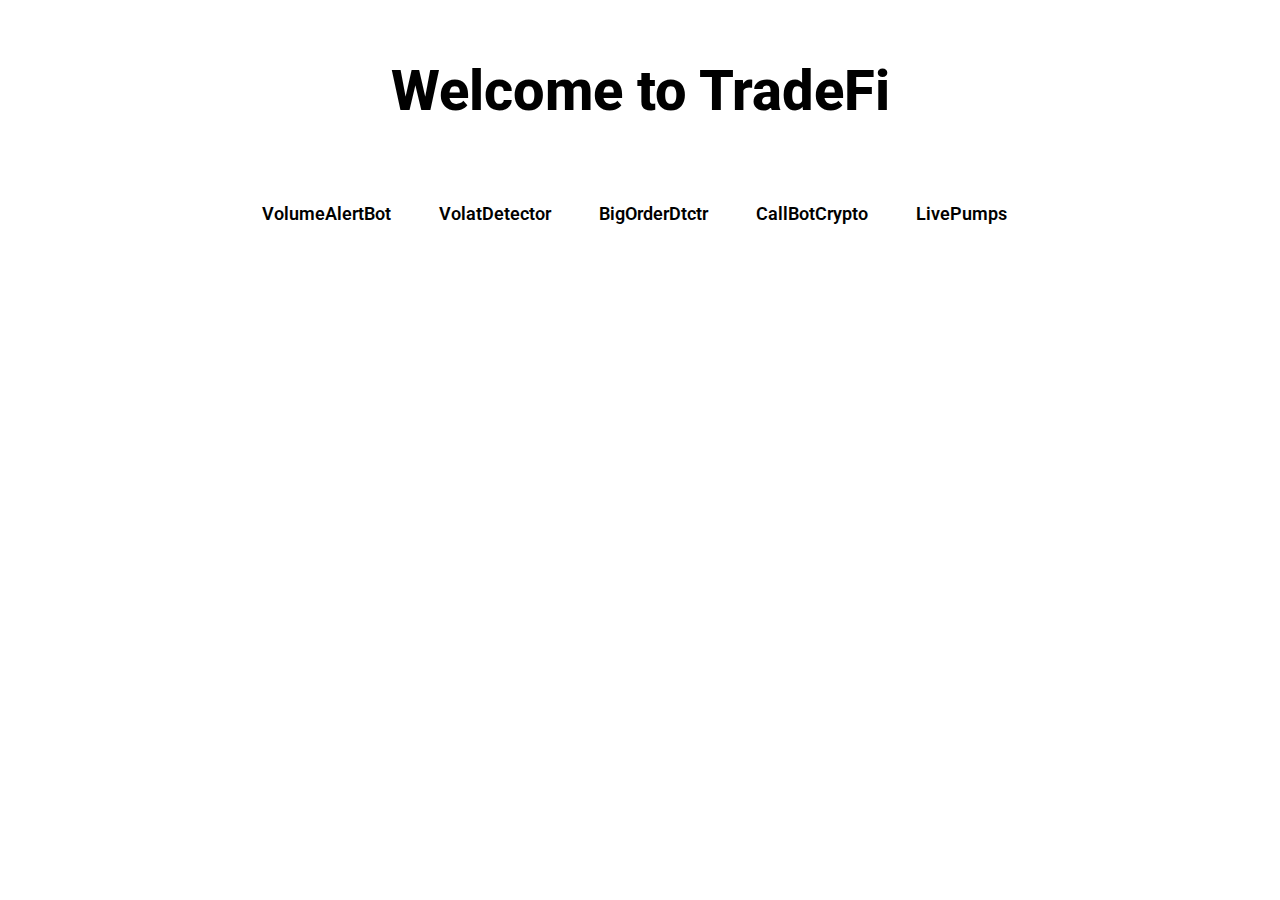
<file: index.html>
<!DOCTYPE html>
<html lang="en" dir="ltr">
  <head>
    <meta charset="utf-8" />
    <title></title>
    <link rel="stylesheet" href="style.css" />
    <meta name="viewport" content="width=device-width, initial-scale=1.0" />
    <script src="https://ajax.googleapis.com/ajax/libs/jquery/3.6.1/jquery.min.js"></script>
    <script>
      const baseApi = "https://birthdayhm65.pythonanywhere.com/";

      const endpoints = {
        VolumeAlertBot: "get_VolumeAlertBot_tweets",
        VolatDetector: "get_VolatDetector_tweets",
        BigOrderDtctr: "get_BigOrderDtctr_tweets",
        CallBotCrypto: "get_CallBotCrypto_tweets",
        LivePumps: "get_LivePumps_tweets",
      };

      // function to calculate the time that has elapsed since a date, will return this format "1 day, 2 hours, 3 minutes, 4 seconds"
      function getElapsedTimeFromDate(datetime) {
        let now = new Date();
        let date = new Date(datetime);
        let diff = now - date;
        let days = Math.floor(diff / (1000 * 60 * 60 * 24));
        let hours = Math.floor((diff / (1000 * 60 * 60)) % 24);
        let minutes = Math.floor((diff / 1000 / 60) % 60);
        let seconds = Math.floor((diff / 1000) % 60);

        return {
          days: days,
          hours: hours,
          minutes: minutes,
          seconds: seconds,
        };
      }

      function callApi(endpoint, name) {
        $.ajax({
          url: baseApi + endpoint,
          type: "GET",
          success: function (data) {
            console.log(data);

            let tweets = data.output;
            let tweetPanel = document.getElementById(name);

            // loop through tweets and add them to the page
            for (let i = 0; i < tweets.length; i++) {
              let tweet = tweets[i];
              let tweetDiv = document.createElement("div");
              tweetDiv.className = "tweetPanel";

              //let tweetUrl = document.createElement("a");
              //tweetUrl.href = tweet.URL;
              //tweetUrl.innerHTML = "<p><strong>URL</strong></p>";

              let elapsedTime = getElapsedTimeFromDate(tweet.datetime);
              let daysAgo = elapsedTime.days;
              let hoursAgo = elapsedTime.hours;
              let minutesAgo = elapsedTime.minutes;

              let sectionTitle = document.createElement("h2");
              let numberOfDays = "";

              if (daysAgo < 0) {
                daysAgo *= -1;
              }
              if (hoursAgo < 0) {
                hoursAgo *= -1;
              }
              if (minutesAgo < 0) {
                minutesAgo *= -1;
              }

              if (daysAgo > 0 && hoursAgo > 0 && minutesAgo > 0) {
                numberOfDays =
                  daysAgo +
                  " days, " +
                  hoursAgo +
                  " hours, " +
                  minutesAgo +
                  " minutes ago";
              } else if (hoursAgo > 0 && minutesAgo > 0) {
                numberOfDays =
                  hoursAgo + " hours, " + minutesAgo + " minutes ago";
              } else {
                numberOfDays = minutesAgo + " minutes ago";
              }

              //let numberOfDays = daysAgo + " days, " + hoursAgo + " hours, " + minutesAgo + " minutes ago";

              sectionTitle.innerHTML = name + "<span> " + numberOfDays;
              ("</span>");

              let tweetUrlText = document.createElement("p");
              tweetUrlText.innerHTML = tweet.text;

              //tweetDiv.appendChild(tweetUrl);
              tweetDiv.appendChild(sectionTitle);
              tweetDiv.appendChild(tweetUrlText);
              tweetPanel.appendChild(tweetDiv);
            }
          },
          error: function (error) {
            console.log(error);
          },
        });
      }

      $(document).ready(function () {
        callApi(endpoints.VolumeAlertBot, "VolumeAlertBot");
        $("#btnVolumeAlertBot").click(function () {
          $("#VolumeAlertBot").fadeIn();
          $("#VolatDetector").fadeOut();
          $("#BigOrderDtctr").fadeOut();
          $("#CallBotCrypto").fadeOut();
          $("#LivePumps").fadeOut();
          callApi(endpoints.VolumeAlertBot, "VolumeAlertBot");
        });

        $("#btnVolatDetector").click(function () {
          $("#VolumeAlertBot").fadeOut();
          $("#VolatDetector").fadeIn();
          $("#BigOrderDtctr").fadeOut();
          $("#CallBotCrypto").fadeOut();
          $("#LivePumps").fadeOut();
          callApi(endpoints.VolatDetector, "VolatDetector");
        });

        $("#btnBigOrderDtctr").click(function () {
          $("#VolumeAlertBot").fadeOut();
          $("#VolatDetector").fadeOut();
          $("#BigOrderDtctr").fadeIn();
          $("#CallBotCrypto").fadeOut();
          $("#LivePumps").fadeOut();
          callApi(endpoints.BigOrderDtctr, "BigOrderDtctr");
        });

        $("#btnCallBotCrypto").click(function () {
          $("#VolumeAlertBot").fadeOut();
          $("#VolatDetector").fadeOut();
          $("#BigOrderDtctr").fadeOut();
          $("#CallBotCrypto").fadeIn();
          $("#LivePumps").fadeOut();
          callApi(endpoints.CallBotCrypto, "CallBotCrypto");
        });

        $("#btnLivePumps").click(function () {
          $("#VolumeAlertBot").fadeOut();
          $("#VolatDetector").fadeOut();
          $("#BigOrderDtctr").fadeOut();
          $("#CallBotCrypto").fadeOut();
          $("#LivePumps").fadeIn();
          callApi(endpoints.LivePumps, "LivePumps");
        });
      });
    </script>
  </head>
  <body>
    <div class="container">
      <header>
        <h1>Welcome to TradeFi</h1>
      </header>

      <div class="selectWindow">
        <div class="button" id="btnVolumeAlertBot">VolumeAlertBot</div>
        <div class="button" id="btnVolatDetector">VolatDetector</div>
        <div class="button" id="btnBigOrderDtctr">BigOrderDtctr</div>
        <div class="button" id="btnCallBotCrypto">CallBotCrypto</div>
        <div class="button" id="btnLivePumps">LivePumps</div>
      </div>

      <div class="selectWindow" id="VolumeAlertBot"></div>

      <div class="selectWindow" id="VolatDetector" style="display: None"></div>

      <div class="selectWindow" id="BigOrderDtctr" style="display: None"></div>

      <div class="selectWindow" id="CallBotCrypto" style="display: None"></div>

      <div class="selectWindow" id="LivePumps" style="display: None"></div>
    </div>
  </body>
</html>
</file>
<file: style.css>
@import url('https://fonts.googleapis.com/css2?family=Roboto:ital,wght@0,300;0,400;0,500;0,700;0,900;1,100&display=swap');
body{
  background-color: white;
}

h1{
  font-family: 'Roboto';
  font-weight: 800;
  text-align: center;
  font-size: 56px;
  color: black;
  padding: 20px;
}
h2{
  font-family: 'Roboto';
  font-weight: 600;
  text-align: center;
  font-size: 32px;
  color: black;
  padding: 20px;
}
p{
  font-family: 'Roboto';
  font-weight: 400;
  text-align: left;
  font-size: 18px;
  color: black;
  padding-left: 20px;
  padding-right: 20px;
  padding-top: 5px;
  padding-bottom: 5px;
}
header{
  display: inline-block;
  width: 100%;
  height: auto;
}
a{
  text-decoration: underline;
  color: black;
}
.selectWindow{
  height: 30px;
  width: 100%;
  display: inline-block;
  margin-bottom: 60px;
}
.button{
  display: inline-block;
  padding: 22px;
  height: 100%;
  font-family: 'Roboto';
  font-weight: 600;
  text-align: center;
  background-color: white;
  font-size: 18px;
  color: black;
  border-radius: 4px;
  transition: 0.2s;
  cursor: pointer;
}
.button:hover{
  background-color: rgba(128,128,128,0.3);
}
.container{
  position: absolute;
  width: 800px;
  left: 50%;
  top: 0;
  margin-left: -400px;
  height: 100%;
}
.tweetPanel{
  display: inline-block;
  border: 2px solid black;
  width: 60%;
  margin-left: 20%;
  background-color: white;
  vertical-align:middle;
  margin-bottom: 10px;
  border-radius: 10px;
}
@media only screen and (max-width: 800px) {
  .container {
    width: 100%;
    left: 0;
    margin-left: 0;
  }
  .tweetPanel{
    width: 90%;
    margin-left: 5%;
    padding: 0px;
    margin-top: 30px;
  }
}
</file>
